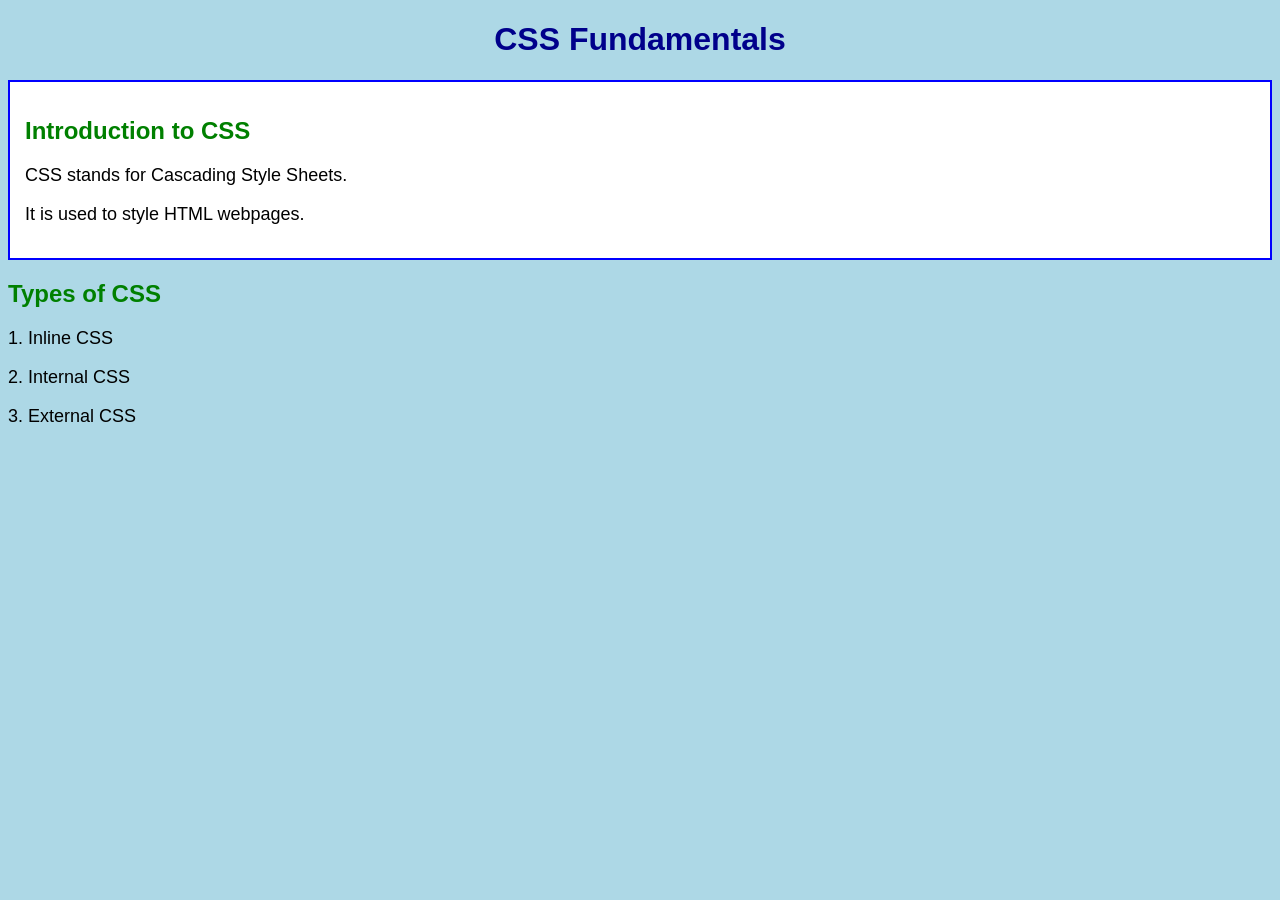
<file: Answer10/index.html>
<!DOCTYPE html>
<html>
<head>
    <title>CSS Fundamentals</title>
    <link rel="stylesheet" href="style.css">
</head>
<body>

    <h1>CSS Fundamentals</h1>

    <div class="box">
        <h2>Introduction to CSS</h2>
        <p>CSS stands for Cascading Style Sheets.</p>
        <p>It is used to style HTML webpages.</p>
    </div>

    <h2>Types of CSS</h2>
    <p>1. Inline CSS</p>
    <p>2. Internal CSS</p>
    <p>3. External CSS</p>

</body>
</html>
</file>
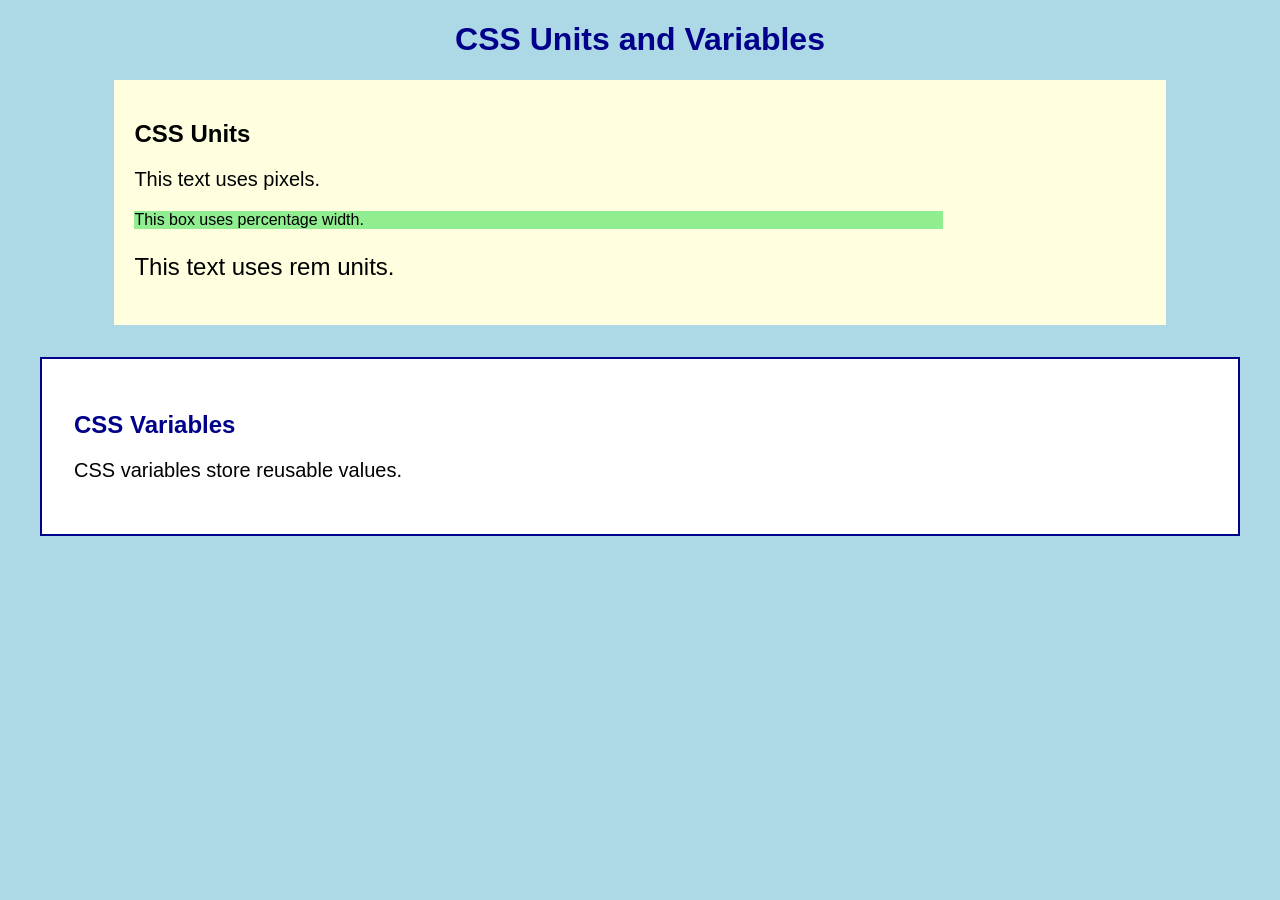
<file: Answer11/index.html>
<!DOCTYPE html>
<html>
<head>
    <title>CSS Units and Variables</title>
    <link rel="stylesheet" href="style.css">
</head>
<body>

    <h1>CSS Units and Variables</h1>

    <div class="box">
        <h2>CSS Units</h2>
        <p class="pixel">This text uses pixels.</p>
        <p class="percentage">This box uses percentage width.</p>
        <p class="rem">This text uses rem units.</p>
    </div>

    <div class="container">
        <h2>CSS Variables</h2>
        <p>CSS variables store reusable values.</p>
    </div>

</body>
</html>
</file>
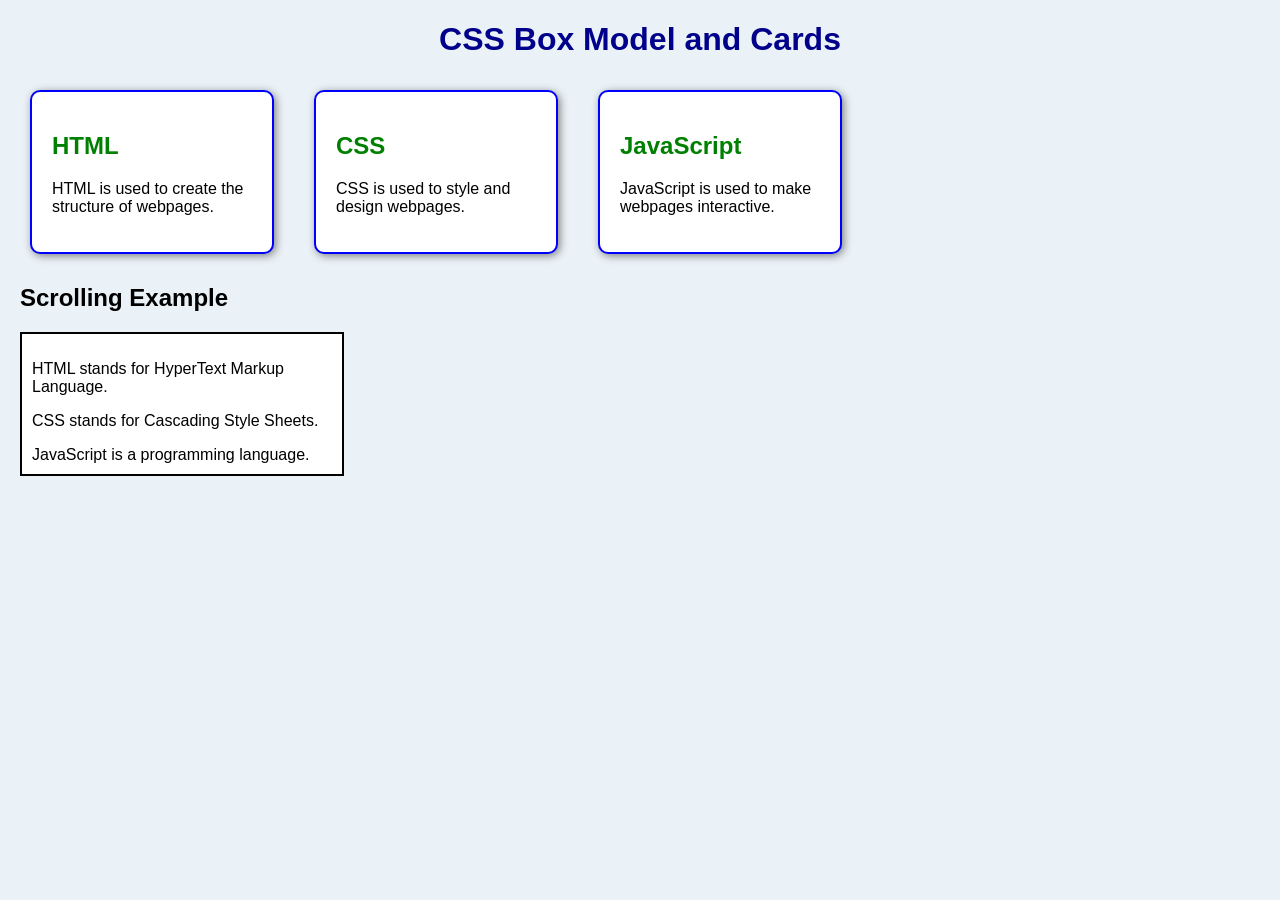
<file: Answer12/index.html>
<!DOCTYPE html>
<html>
<head>
    <title>Box Model, Cards and Scrolling</title>
    <link rel="stylesheet" href="style.css">
</head>
<body>

    <h1>CSS Box Model and Cards</h1>

    <div class="card-container">

        <div class="card">
            <h2>HTML</h2>
            <p>HTML is used to create the structure of webpages.</p>
        </div>

        <div class="card">
            <h2>CSS</h2>
            <p>CSS is used to style and design webpages.</p>
        </div>

        <div class="card">
            <h2>JavaScript</h2>
            <p>JavaScript is used to make webpages interactive.</p>
        </div>

    </div>

    <h2>Scrolling Example</h2>

    <div class="scroll-box">
        <p>HTML stands for HyperText Markup Language.</p>
        <p>CSS stands for Cascading Style Sheets.</p>
        <p>JavaScript is a programming language.</p>
        <p>HTML creates webpage structure.</p>
        <p>CSS adds colors and styles.</p>
        <p>JavaScript adds interactivity.</p>
        <p>These technologies are used in frontend development.</p>
    </div>

</body>
</html>
</file>
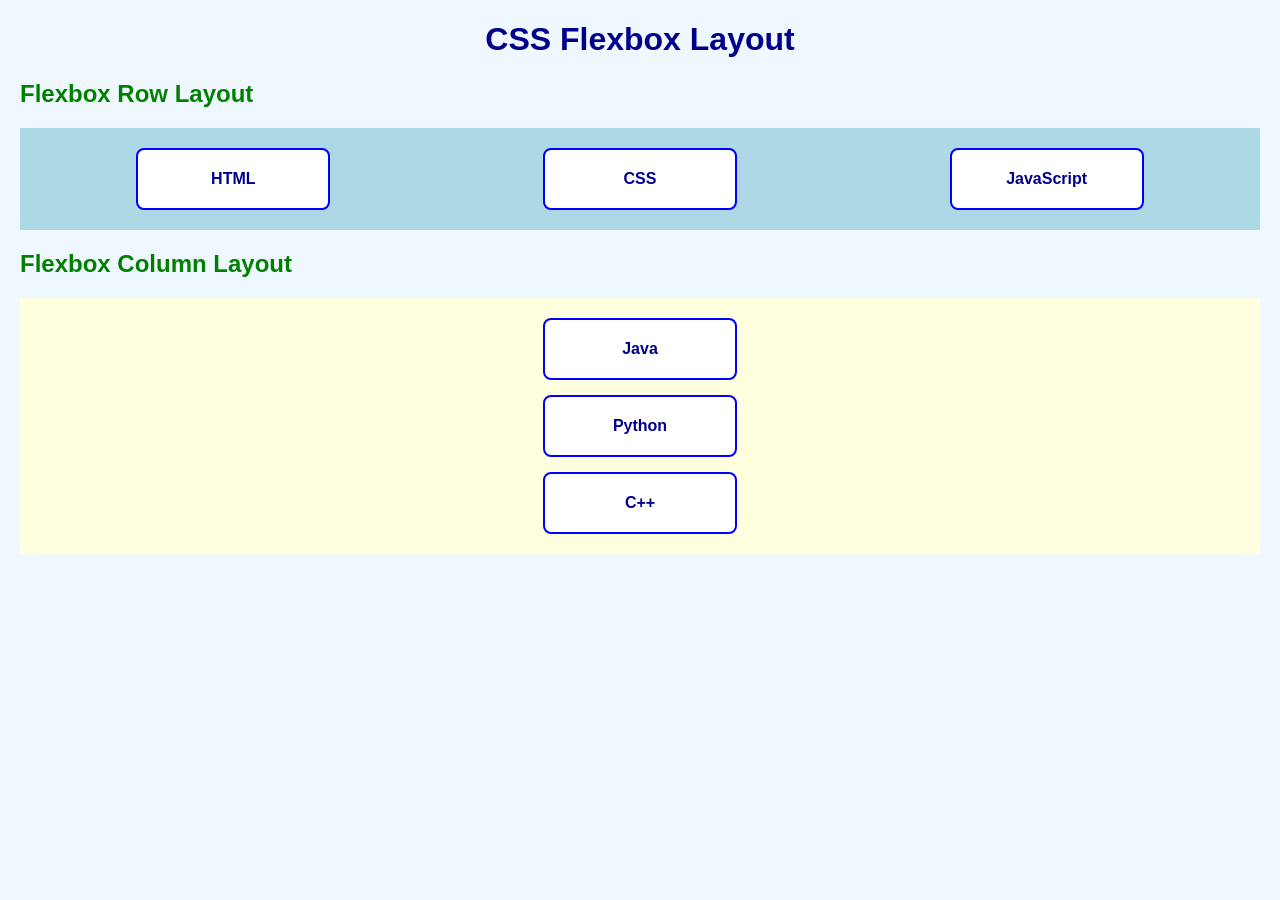
<file: Answer13/index.html>
<!DOCTYPE html>
<html>
<head>
    <title>Flexbox Layouts</title>
    <link rel="stylesheet" href="style.css">
</head>
<body>

    <h1>CSS Flexbox Layout</h1>

    <h2>Flexbox Row Layout</h2>

    <div class="flex-container">
        <div class="box">HTML</div>
        <div class="box">CSS</div>
        <div class="box">JavaScript</div>
    </div>

    <h2>Flexbox Column Layout</h2>

    <div class="column-container">
        <div class="box">Java</div>
        <div class="box">Python</div>
        <div class="box">C++</div>
    </div>

</body>
</html>
</file>
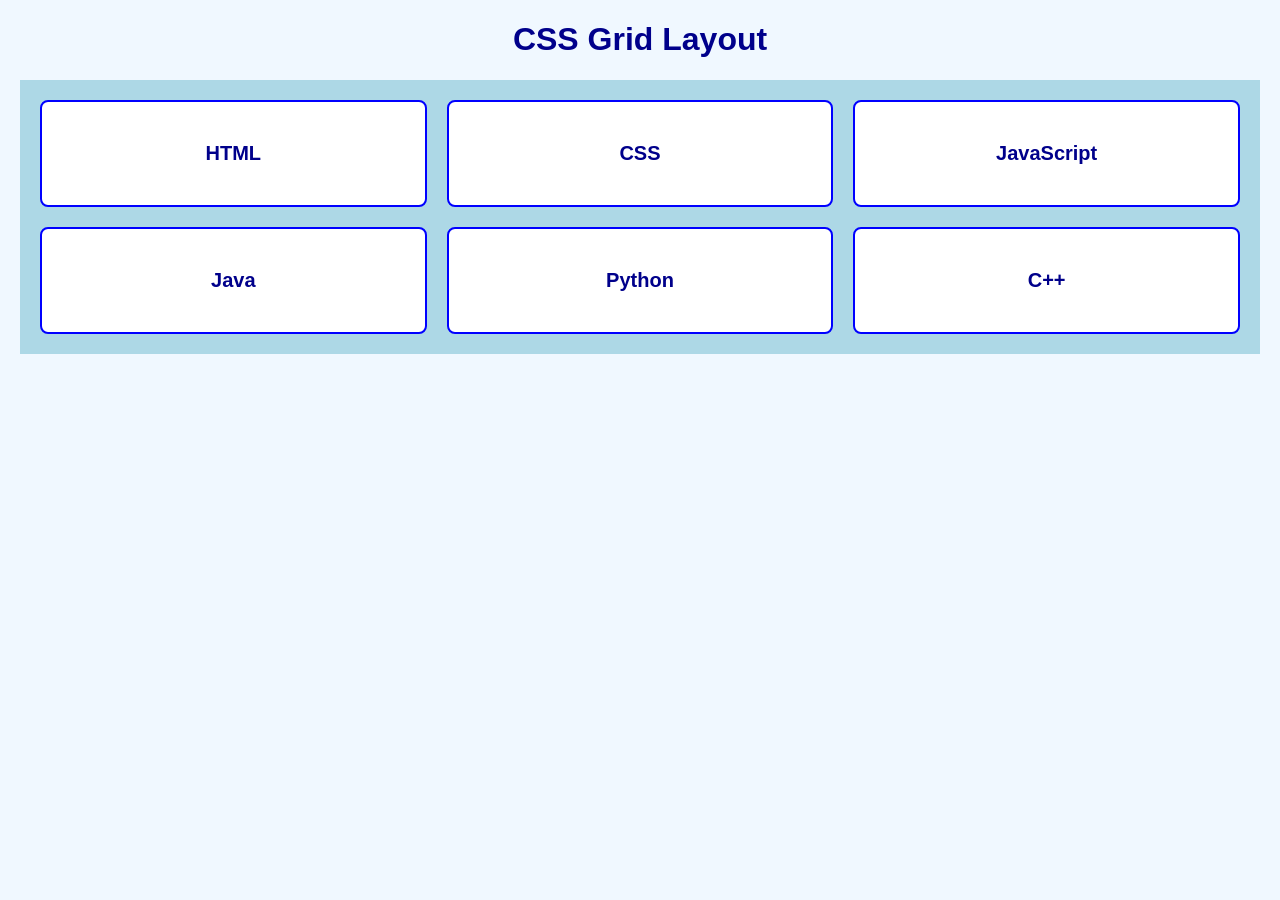
<file: Answer14/index.html>
<!DOCTYPE html>
<html>
<head>
    <title>CSS Grid Layout</title>
    <link rel="stylesheet" href="style.css">
</head>
<body>

    <h1>CSS Grid Layout</h1>

    <div class="grid-container">
        <div class="box">HTML</div>
        <div class="box">CSS</div>
        <div class="box">JavaScript</div>
        <div class="box">Java</div>
        <div class="box">Python</div>
        <div class="box">C++</div>
    </div>

</body>
</html>
</file>
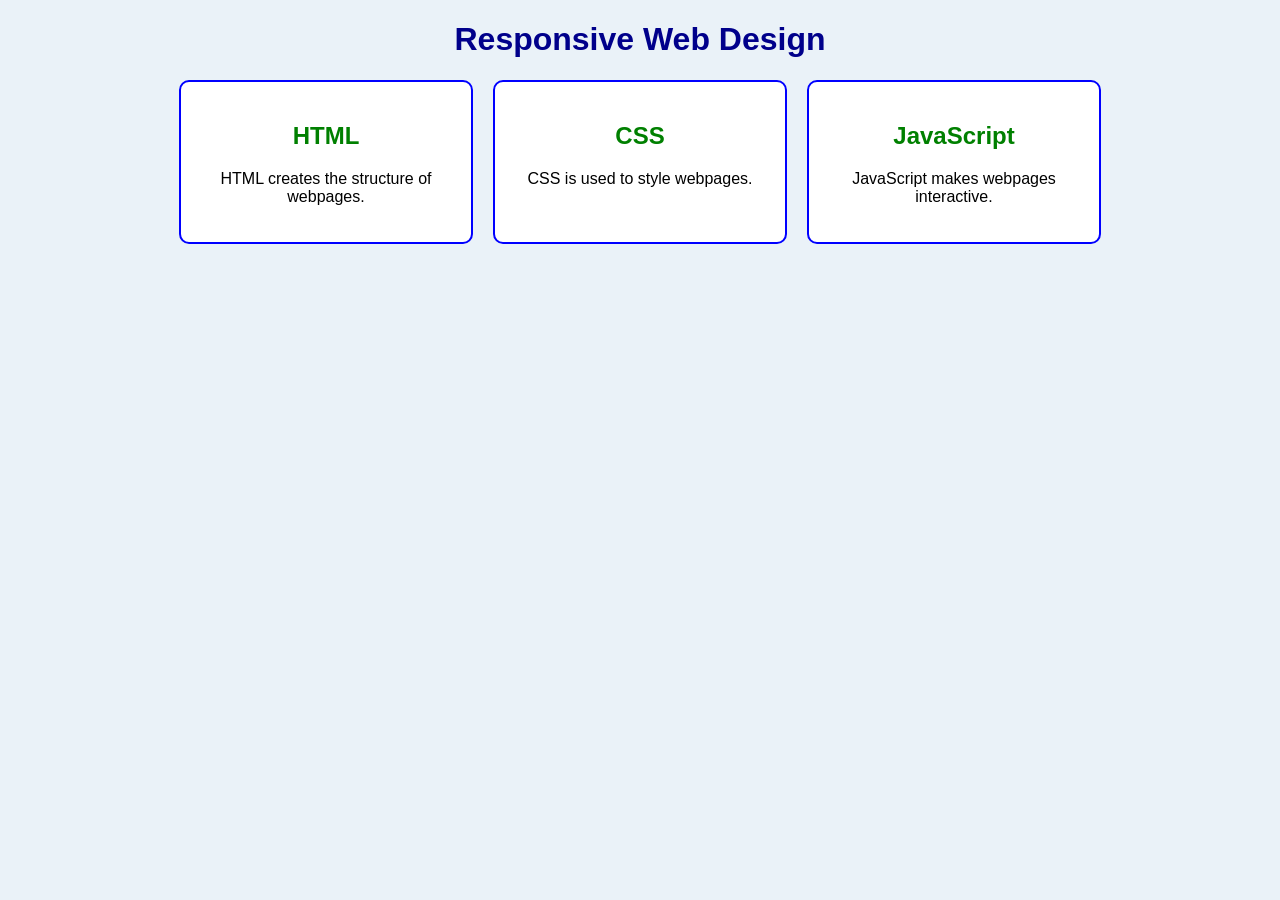
<file: Answer15/index.html>
<!DOCTYPE html>
<html>
<head>
    <title>Responsive Webpage</title>
    <meta name="viewport" content="width=device-width, initial-scale=1.0">
    <link rel="stylesheet" href="style.css">
</head>
<body>

    <h1>Responsive Web Design</h1>

    <div class="container">

        <div class="box">
            <h2>HTML</h2>
            <p>HTML creates the structure of webpages.</p>
        </div>

        <div class="box">
            <h2>CSS</h2>
            <p>CSS is used to style webpages.</p>
        </div>

        <div class="box">
            <h2>JavaScript</h2>
            <p>JavaScript makes webpages interactive.</p>
        </div>

    </div>

</body>
</html>
</file>
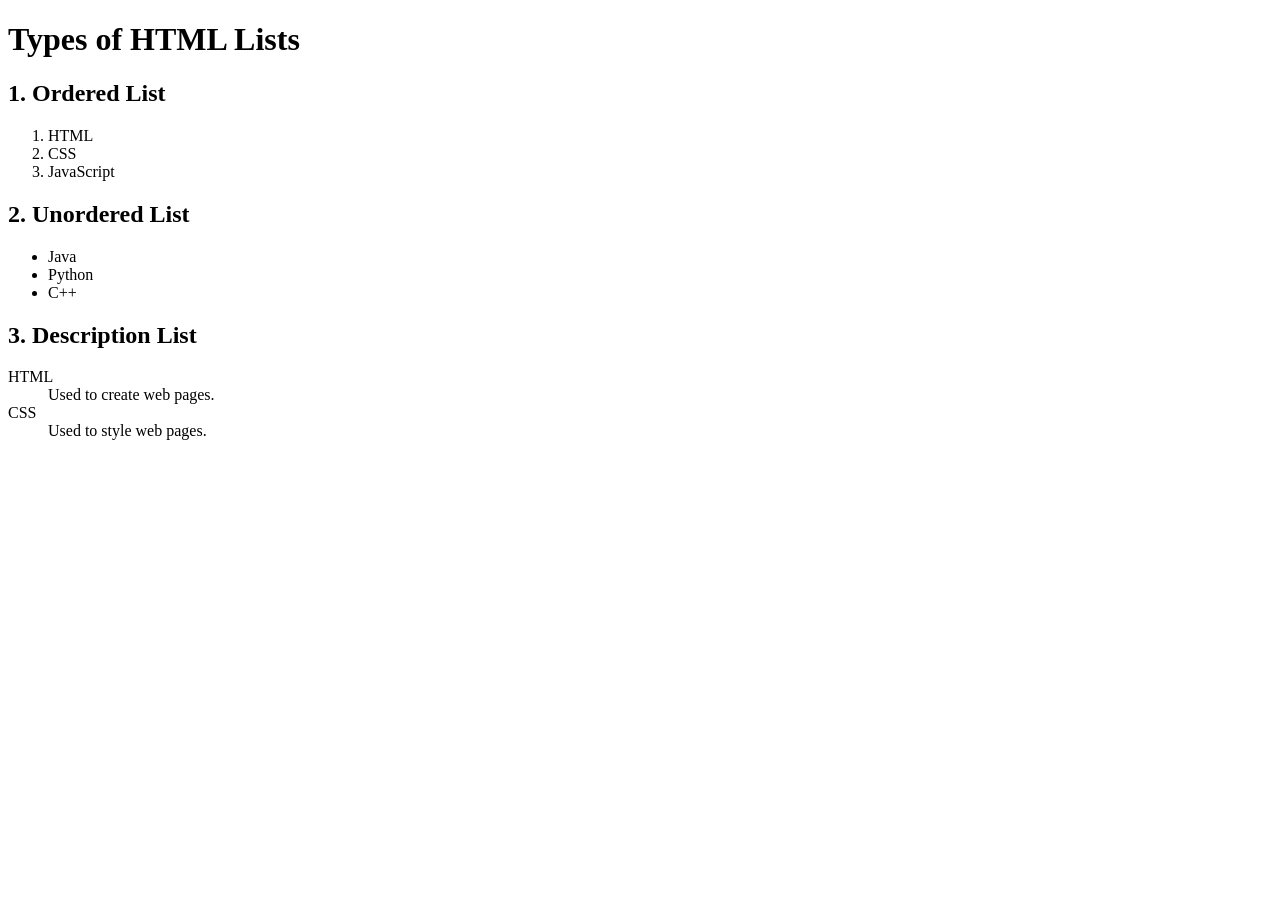
<file: Answer6/index.html>
<!DOCTYPE html>
<html>
<head>
    <title>Types of HTML Lists</title>
</head>
<body>

    <h1>Types of HTML Lists</h1>

    <h2>1. Ordered List</h2>
    <ol>
        <li>HTML</li>
        <li>CSS</li>
        <li>JavaScript</li>
    </ol>

    <h2>2. Unordered List</h2>
    <ul>
        <li>Java</li>
        <li>Python</li>
        <li>C++</li>
    </ul>

    <h2>3. Description List</h2>
    <dl>
        <dt>HTML</dt>
        <dd>Used to create web pages.</dd>

        <dt>CSS</dt>
        <dd>Used to style web pages.</dd>
    </dl>

</body>
</html>
</file>
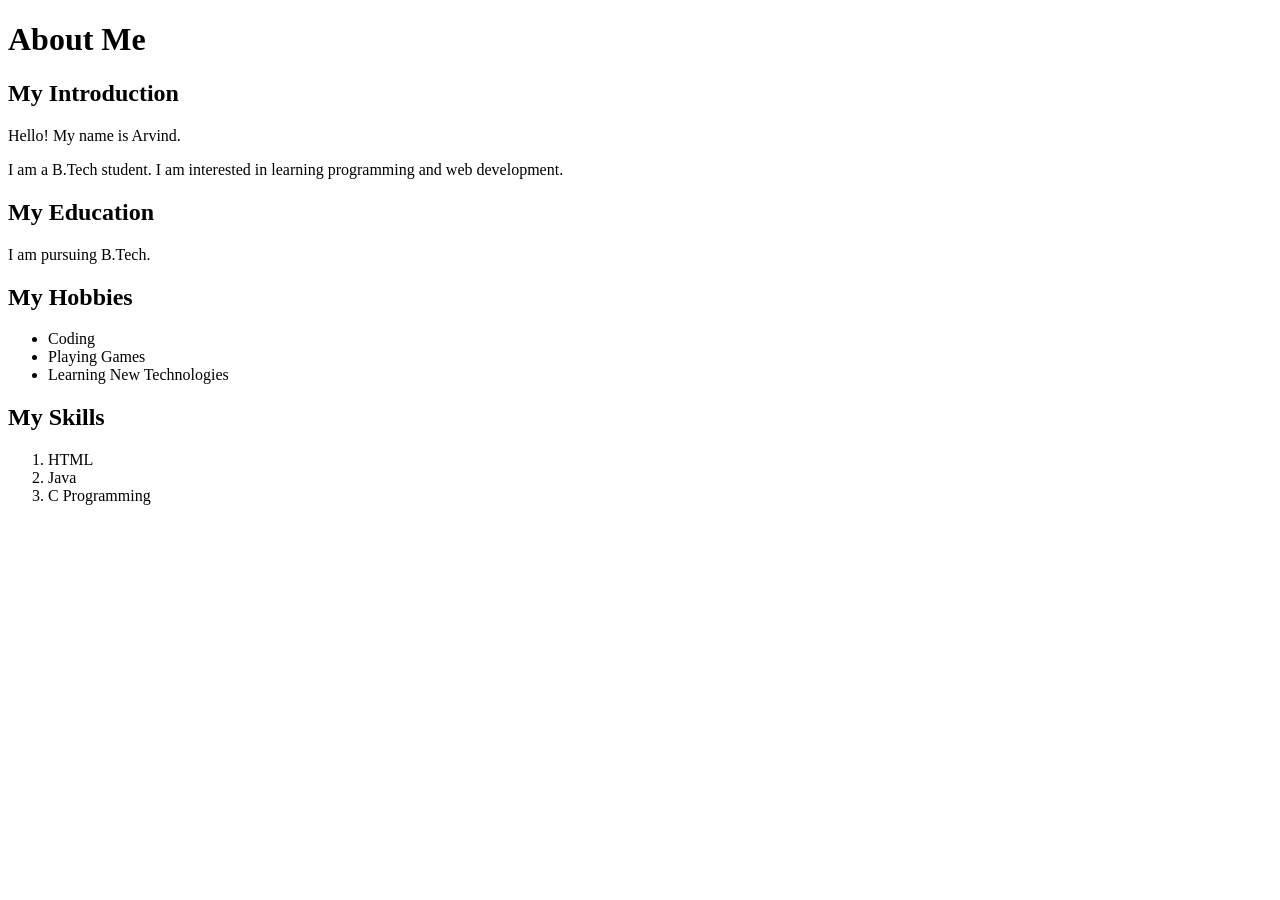
<file: Answer7/index.html>
<!DOCTYPE html>
<html>
<head>
    <title>About Me</title>
</head>
<body>

    <h1>About Me</h1>

    <h2>My Introduction</h2>
    <p>Hello! My name is Arvind.</p>
    <p>I am a B.Tech student. I am interested in learning programming and web development.</p>

    <h2>My Education</h2>
    <p>I am pursuing B.Tech.</p>

    <h2>My Hobbies</h2>
    <ul>
        <li>Coding</li>
        <li>Playing Games</li>
        <li>Learning New Technologies</li>
    </ul>

    <h2>My Skills</h2>
    <ol>
        <li>HTML</li>
        <li>Java</li>
        <li>C Programming</li>
    </ol>

</body>
</html>
</file>
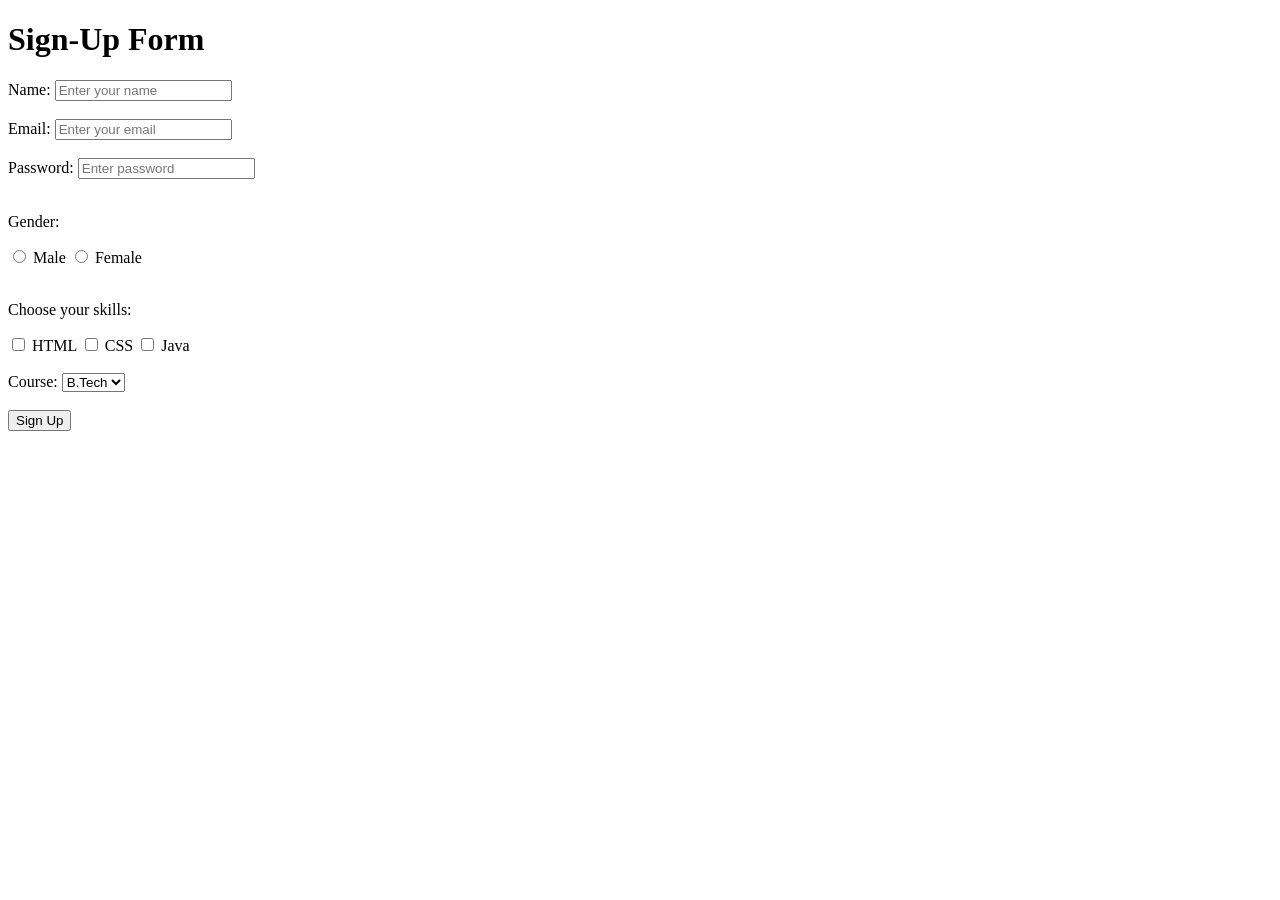
<file: Answer8/index.html>
<!DOCTYPE html>
<html>
<head>
    <title>Sign-Up Form</title>
</head>
<body>

    <h1>Sign-Up Form</h1>

    <form>
        <label>Name:</label>
        <input type="text" placeholder="Enter your name">
        <br><br>

        <label>Email:</label>
        <input type="email" placeholder="Enter your email">
        <br><br>

        <label>Password:</label>
        <input type="password" placeholder="Enter password">
        <br><br>

        <p>Gender:</p>
        <input type="radio" name="gender" value="Male"> Male
        <input type="radio" name="gender" value="Female"> Female
        <br><br>

        <p>Choose your skills:</p>
        <input type="checkbox"> HTML
        <input type="checkbox"> CSS
        <input type="checkbox"> Java
        <br><br>

        <label>Course:</label>
        <select>
            <option>B.Tech</option>
            <option>BCA</option>
            <option>BBA</option>
        </select>
        <br><br>

        <button type="submit">Sign Up</button>
    </form>

</body>
</html>
</file>
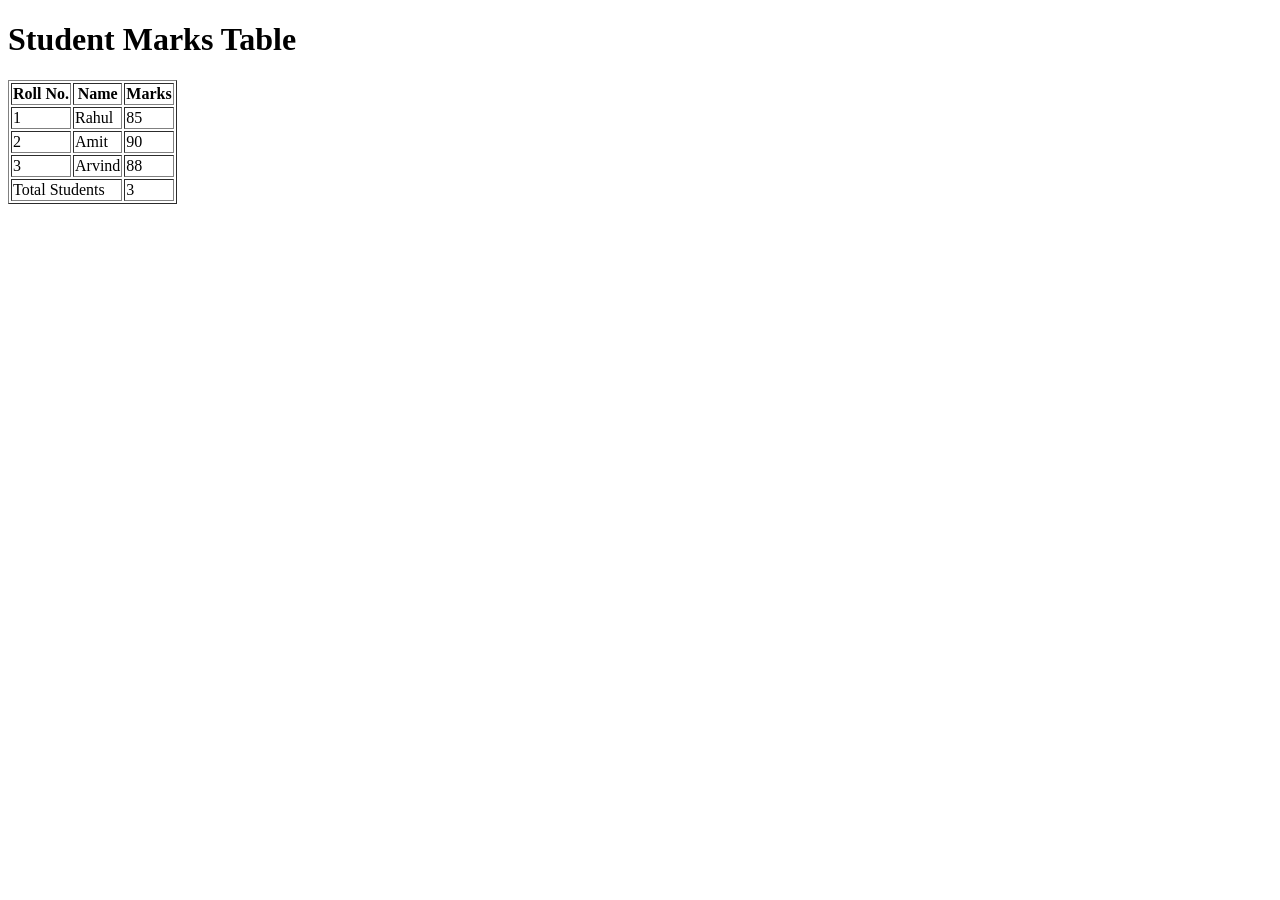
<file: Answer9/index.html>
<!DOCTYPE html>
<html>
<head>
    <title>HTML Table</title>
</head>
<body>

    <h1>Student Marks Table</h1>

    <table border="1">
        <thead>
            <tr>
                <th>Roll No.</th>
                <th>Name</th>
                <th>Marks</th>
            </tr>
        </thead>

        <tbody>
            <tr>
                <td>1</td>
                <td>Rahul</td>
                <td>85</td>
            </tr>
            <tr>
                <td>2</td>
                <td>Amit</td>
                <td>90</td>
            </tr>
            <tr>
                <td>3</td>
                <td>Arvind</td>
                <td>88</td>
            </tr>
        </tbody>

        <tfoot>
            <tr>
                <td colspan="2">Total Students</td>
                <td>3</td>
            </tr>
        </tfoot>
    </table>

</body>
</html>
</file>
<file: Answer10/style.css>
body {
    background-color: lightblue;
    font-family: Arial;
}

h1 {
    color: darkblue;
    text-align: center;
}

h2 {
    color: green;
}

p {
    color: black;
    font-size: 18px;
}

.box {
    background-color: white;
    padding: 15px;
    border: 2px solid blue;
}
</file>
<file: Answer11/style.css>
:root {
    --main-color: darkblue;
    --box-color: lightyellow;
    --text-size: 20px;
}

body {
    background-color: lightblue;
    font-family: Arial;
}

h1 {
    color: var(--main-color);
    text-align: center;
}

.box {
    width: 80%;
    background-color: var(--box-color);
    padding: 20px;
    margin: 20px auto;
}

.pixel {
    font-size: 20px;
}

.percentage {
    width: 80%;
    background-color: lightgreen;
}

.rem {
    font-size: 1.5rem;
}

.container {
    background-color: white;
    padding: 2em;
    margin: 2rem;
    border: 2px solid var(--main-color);
}

.container h2 {
    color: var(--main-color);
}

.container p {
    font-size: var(--text-size);
}
</file>
<file: Answer12/style.css>
body {
    background-color: #eaf2f8;
    font-family: Arial, sans-serif;
    margin: 20px;
}

h1 {
    text-align: center;
    color: darkblue;
}

.card-container {
    display: flex;
    gap: 20px;
    flex-wrap: wrap;
}

.card {
    background-color: white;
    width: 200px;
    padding: 20px;
    margin: 10px;
    border: 2px solid blue;
    border-radius: 10px;
    box-shadow: 2px 2px 8px gray;
}

.card h2 {
    color: green;
}

.card p {
    font-size: 16px;
}

.scroll-box {
    width: 300px;
    height: 120px;
    background-color: white;
    border: 2px solid black;
    padding: 10px;
    overflow-y: scroll;
}
</file>
<file: Answer13/style.css>
body {
    font-family: Arial, sans-serif;
    background-color: #f0f8ff;
    margin: 20px;
}

h1 {
    text-align: center;
    color: darkblue;
}

h2 {
    color: green;
}

.flex-container {
    display: flex;
    justify-content: space-around;
    align-items: center;
    gap: 20px;
    background-color: lightblue;
    padding: 20px;
    flex-wrap: wrap;
}

.column-container {
    display: flex;
    flex-direction: column;
    align-items: center;
    gap: 15px;
    background-color: lightyellow;
    padding: 20px;
}

.box {
    background-color: white;
    color: darkblue;
    width: 150px;
    padding: 20px;
    text-align: center;
    border: 2px solid blue;
    border-radius: 8px;
    font-weight: bold;
}
</file>
<file: Answer14/style.css>
body {
    font-family: Arial, sans-serif;
    background-color: #f0f8ff;
    margin: 20px;
}

h1 {
    text-align: center;
    color: darkblue;
}

.grid-container {
    display: grid;
    grid-template-columns: repeat(3, 1fr);
    gap: 20px;
    padding: 20px;
    background-color: lightblue;
}

.box {
    background-color: white;
    color: darkblue;
    padding: 40px;
    text-align: center;
    border: 2px solid blue;
    border-radius: 8px;
    font-size: 20px;
    font-weight: bold;
}
</file>
<file: Answer15/style.css>
body {
    font-family: Arial, sans-serif;
    background-color: #eaf2f8;
    margin: 20px;
}

h1 {
    text-align: center;
    color: darkblue;
}

.container {
    display: flex;
    justify-content: center;
    gap: 20px;
    flex-wrap: wrap;
}

.box {
    background-color: white;
    width: 250px;
    padding: 20px;
    border: 2px solid blue;
    border-radius: 10px;
    text-align: center;
}

.box h2 {
    color: green;
}

/* Tablet screen */
@media (max-width: 768px) {
    .container {
        flex-direction: column;
        align-items: center;
    }

    .box {
        width: 80%;
    }
}

/* Mobile screen */
@media (max-width: 480px) {
    body {
        margin: 10px;
    }

    h1 {
        font-size: 24px;
    }

    .box {
        width: 90%;
        padding: 15px;
    }
}
</file>
